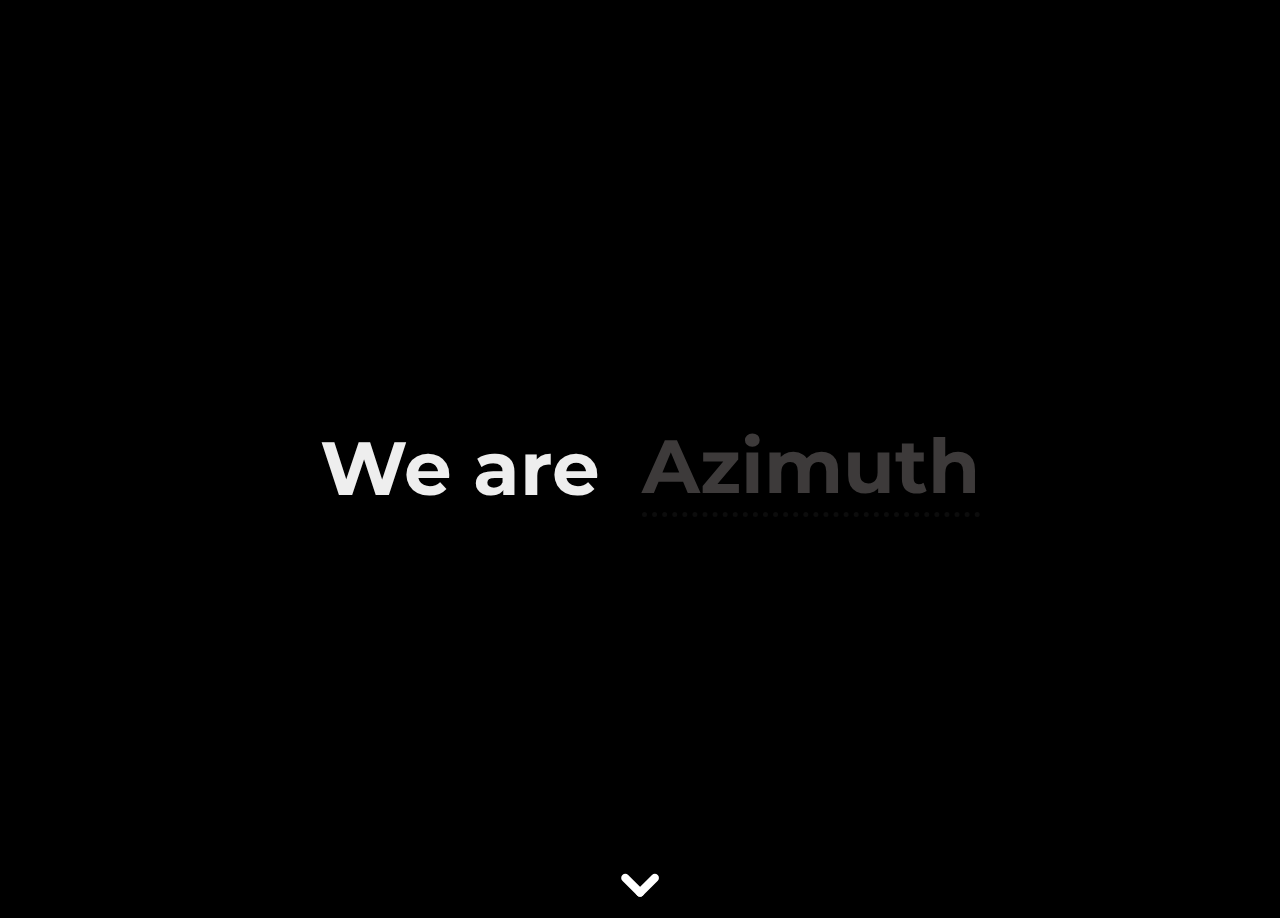
<file: hero-tooltip-animations/index.html>
<!DOCTYPE html>
<html>
<head>
  <link href="https://fonts.googleapis.com/css?family=Montserrat" rel="stylesheet">
  <link rel="stylesheet" type="text/css" href="css/normalize.css" />
  <link rel="stylesheet" type="text/css" href="css/component.css" />
  <link rel="stylesheet" type="text/css" href="css/arrow.css" />
  <script>document.documentElement.className = 'js';</script>

  <style>
    a:hover,
    a:focus,
    a:visited {
      color:#3d3a3a;
    }
    body, html {
      height: 100%;
      margin: 0;
      background:#000;
    }
    .row{
      display: flex;
      align-items: center;
      justify-content: center;
      height: 100%;
      margin-left: 20px;
    }
    .tooltip__trigger-text, h1{
      padding: 0px;
      margin: 0px;
      font-family: 'Montserrat', sans-serif;
      font-size:5.9vw;
      color: #eee
    }
    .tooltip__trigger-text{
      border-bottom: 5px dotted #0c0c0c;
      color:#3d3a3a;
    }
    .grid__item{
      padding: 0px
    }
   
  </style>
</head>
<body>
  <div class="row">
    <h1>We are &nbsp;</h1>
    <div class="grid__item" style="display:inline-block">
      <div class="tooltip tooltip--sadoc" data-type="sadoc">
        <div class="tooltip__trigger" role="tooltip" aria-describedby="info-sadoc">
          <h1 class="tooltip__trigger-text">Azimuth</h1>
        </div>
        <div class="tooltip__base">
          <svg class="tooltip__shape" width="100%" height="100%" viewBox="0 0 400 300">
            <path d="M 32.1,42.7 54.5,257 185,257 193,269 200,282 207,269 214,257 342,257 368,23.9 Z"/>
          </svg>
          <div class="tooltip__content" id="info-sadoc">the direction of a celestial object from the observer, expressed as the angular distance from the north or south point of the horizon to the point at which a vertical circle passing through the object intersects the horizon.</div>
        </div>
      </div>
    </div> 
    </div>
    <div class="arrow bounce">

</div>
  
  <script src="js/anime.min.js"></script>
  <script src="js/charming.min.js"></script>
  <script src="js/main.js"></script>
</body>

</html>
</file>
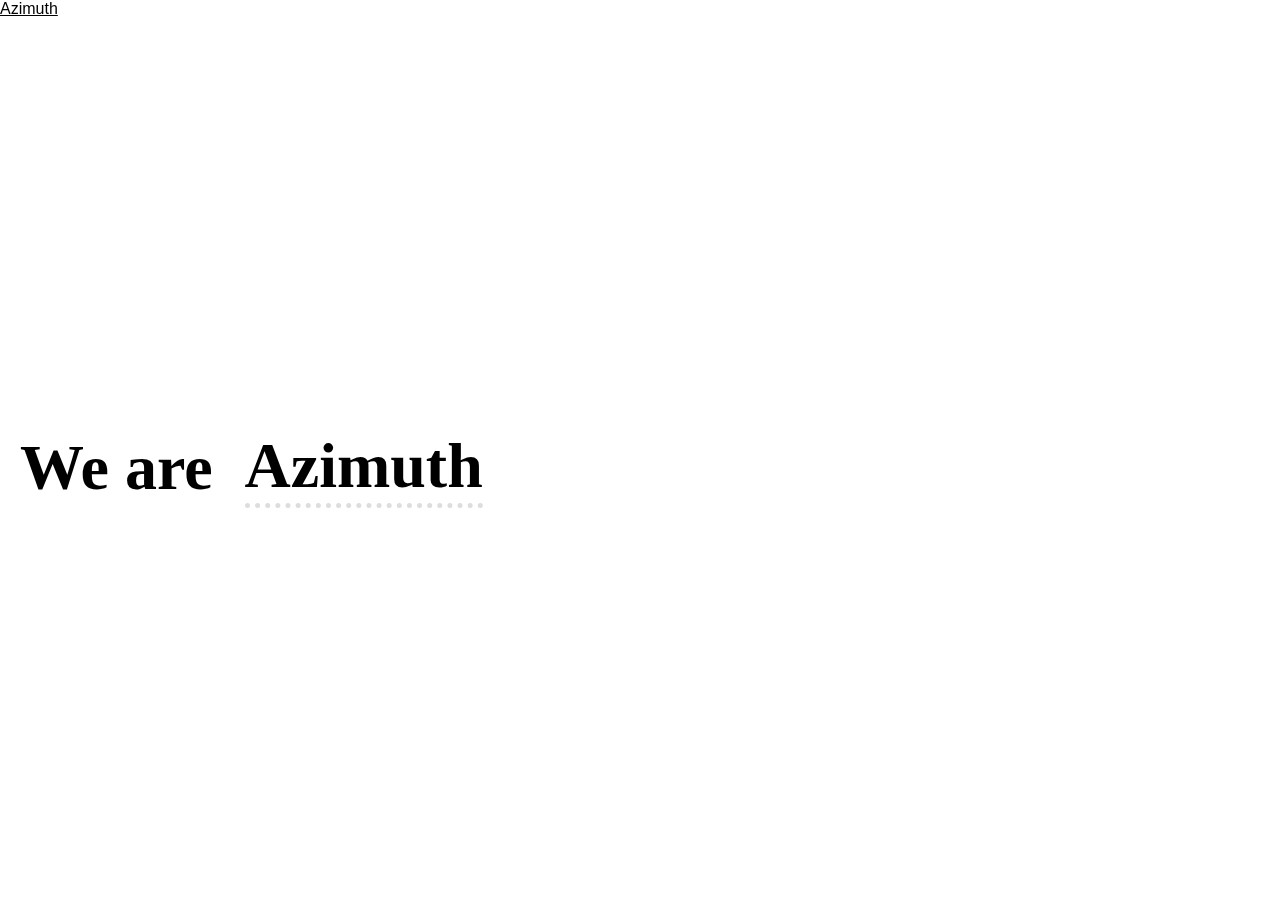
<file: hero-tooltip-animations/index2.html>
<!DOCTYPE html>
<html>
<head>
  <link rel="shortcut icon" href="favicon.ico">
  <link href="https://fonts.googleapis.com/css?family=Overpass+Mono:400,700" rel="stylesheet">
  <link rel="stylesheet" type="text/css" href="css/normalize.css" />
  <link rel="stylesheet" type="text/css" href="css/component.css" />
  <script>document.documentElement.className = 'js';</script>

  <style>
    a:hover,
    a:focus,
    a:visited {
      color:inherit;
    }
    .navbar{
      position: fixed;
      top:0px;
    }
    body, html {
      height: 100%;
      margin: 0;
    }
    .row{
      display: flex;
      align-items: center;
      justify-content: flex-start;
      height: 100%;
      margin-left: 20px;
    }
    .tooltip__trigger-text, h1{
      padding: 0px;
      font-family:aleo;
      font-size:4em;
    }
    .tooltip__trigger-text{
      border-bottom: 5px dotted #ddd
    }
    .grid__item{
      padding: 0px
    }
   
  </style>
</head>
<body>
  <nav class="navbar">
    <div class="container">
        <a class="navbar-brand" href="#">Azimuth</a>
    </div>
  </nav>
  <div class="row">
    <h1>We are &nbsp;</h1>
    <div class="grid__item" style="display:inline-block">
      <div class="tooltip tooltip--sadoc" data-type="sadoc">
        <div class="tooltip__trigger" role="tooltip" aria-describedby="info-sadoc">
          <h1 class="tooltip__trigger-text">Azimuth</h1>
        </div>
        <div class="tooltip__base">
          <svg class="tooltip__shape" width="100%" height="100%" viewBox="0 0 400 300">
            <path d="M 32.1,42.7 54.5,257 185,257 193,269 200,282 207,269 214,257 342,257 368,23.9 Z"/>
          </svg>
          <div class="tooltip__content" id="info-sadoc">We don't see things as they are, we see them as we are.</div>
        </div>
      </div>
    </div> 
    </div>
  
  
  <script src="js/anime.min.js"></script>
  <script src="js/charming.min.js"></script>
  <script src="js/main.js"></script>
</body>

</html>
</file>
<file: hero-tooltip-animations/css/component.css>
/*tooltip styling*/
.tooltip {
	position: relative;
	display: inline-block;
}

.tooltip__trigger {
	cursor: pointer;
	position: relative;
}

.tooltip__trigger-text {
	display: block;
	pointer-events: none;
}

.tooltip__base {
	position: absolute;
	bottom: 2em;
	left: 50%;
	margin-left: -300px;
	width: 600px;
	height: 550px;
	display: flex;
    align-items: center;
    justify-content: center;
	opacity: 0;
	pointer-events: none;
}

.tooltip__content {
	color: #ddd;
	display: flex;
	position: relative;
	align-items: center;
	justify-content: center;
	width: 65%;
	padding: 0 1em;
	opacity: 0;
	font-size: 1.3em;
	font-family:aleo;
	word-spacing: 0.3em
}

.tooltip__shape,
.tooltip__deco {
	position: absolute;
	width: 100%;
	height: 100%;
	top: 0;
	left: 0;
}

.tooltip__shape {
	fill: #000;
}

/* Sadoc */
.tooltip--sadoc .tooltip__base {
	bottom: 2.5em;
}

.tooltip--sadoc .tooltip__shape path {
	fill: #000;
	stroke: #eee;
	stroke-width: 4px;
}
</file>
<file: hero-tooltip-animations/css/arrow.css>
@-moz-keyframes bounce {
  0%, 20%, 50%, 80%, 100% {
    -moz-transform: translateY(0);
    transform: translateY(0);
  }
  40% {
    -moz-transform: translateY(-30px);
    transform: translateY(-30px);
  }
  60% {
    -moz-transform: translateY(-15px);
    transform: translateY(-15px);
  }
}
@-webkit-keyframes bounce {
  0%, 20%, 50%, 80%, 100% {
    -webkit-transform: translateY(0);
    transform: translateY(0);
  }
  40% {
    -webkit-transform: translateY(-30px);
    transform: translateY(-30px);
  }
  60% {
    -webkit-transform: translateY(-15px);
    transform: translateY(-15px);
  }
}
@keyframes bounce {
  0%, 20%, 50%, 80%, 100% {
    -moz-transform: translateY(0);
    -ms-transform: translateY(0);
    -webkit-transform: translateY(0);
    transform: translateY(0);
  }
  40% {
    -moz-transform: translateY(-30px);
    -ms-transform: translateY(-30px);
    -webkit-transform: translateY(-30px);
    transform: translateY(-30px);
  }
  60% {
    -moz-transform: translateY(-15px);
    -ms-transform: translateY(-15px);
    -webkit-transform: translateY(-15px);
    transform: translateY(-15px);
  }
}

.arrow {
  position: fixed;
  bottom: 0;
  left: 50%;
  margin-left: -20px;
  width: 40px;
  height: 40px;
  background-image: url([data-uri]);
  background-size: contain;
}

.bounce {
  -moz-animation: bounce 2s infinite;
  -webkit-animation: bounce 2s infinite;
  animation: bounce 2s infinite;
}
</file>
